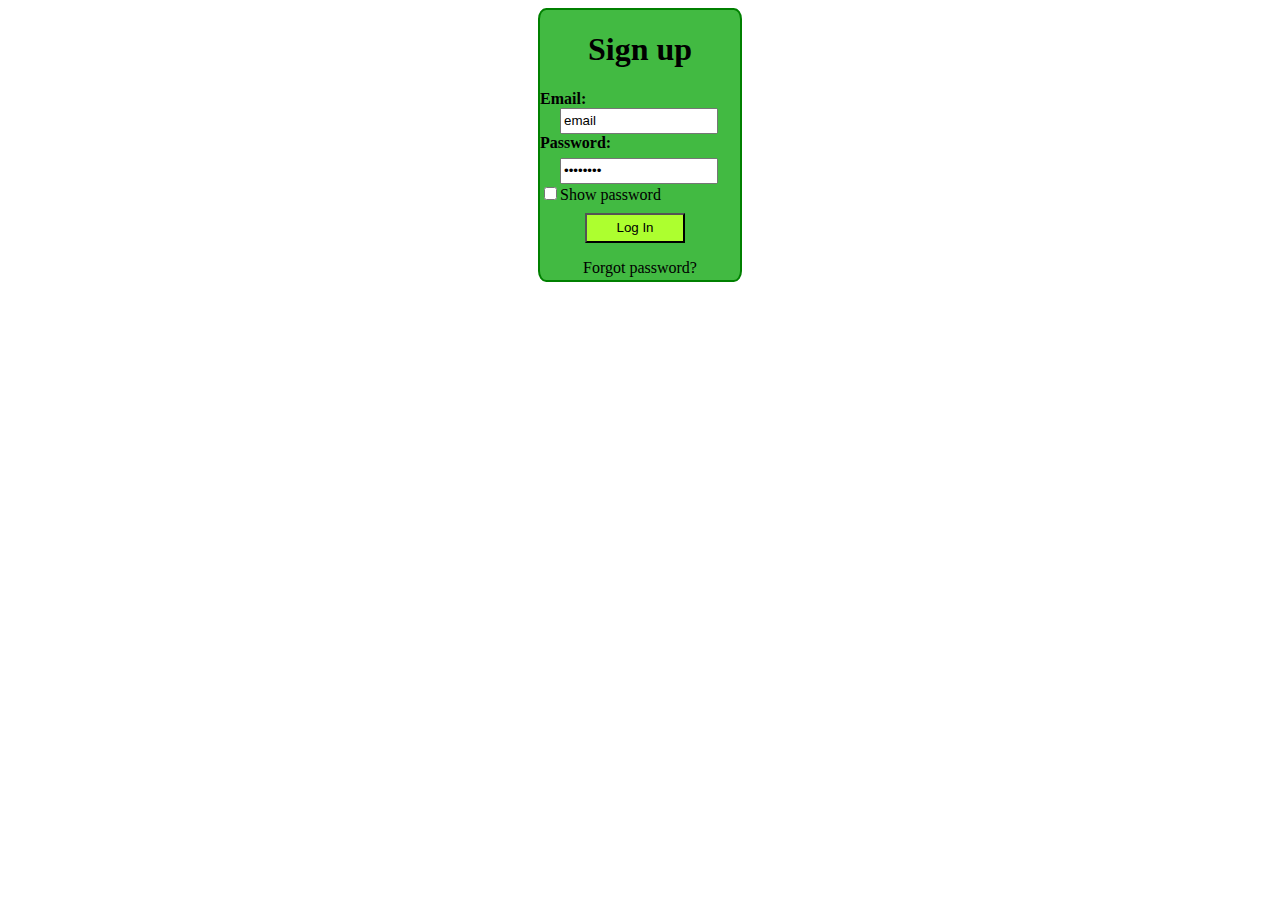
<file: login.html>
<!DOCTYPE html>
<html lang="en">
  <head>
    <meta charset="UTF-8" />
    <meta name="viewport" content="width=device-width, initial-scale=1.0" />
    <title>Login page</title>
    <link rel="stylesheet" href="login.css" />
  </head>
  <body>
    <div class="main">
      <h1 style="text-align: center">Sign up</h1>
      <div class="useremail">
        <b>Email:</b>
        <input
          type="email"
          value="email"
          placeholder="enter your email"
          class="email"
          required
        />
        <b>Password:</b>
        <input type="password" value="password" class="password" required />
        <input type="checkbox">Show password
        <button type="submit">Log In</button>
      </div>
     <p align="center"> Forgot password? </p>
    </div>
  </body>
</html>
</file>
<file: login.css>
.main {
  background-color: rgb(66, 186, 66);
  height: 270px;
  width: 200px;
  margin: auto;
  padding: auto;
  border: 2px solid green;
  border-radius: 4%;
}
.email {
    height: 20px;
    width: 150px;
    align-items: center;
    margin-left: 20px;
}
.password{
    height: 20px;
    width: 150px;
    align-items: center;
    margin-top: 6px;
    margin-left: 20px;
}
.submit{
    align-items: center;
    text-align: center;
}
button{
    height: 30px;
    width: 100px;
    background-color: greenyellow;
    margin-left: 45px;
    margin-top: 9px;
    cursor: pointer;
}
button:hover{
opacity: 1.0;
background-color: green;
color: white;
}
</file>
